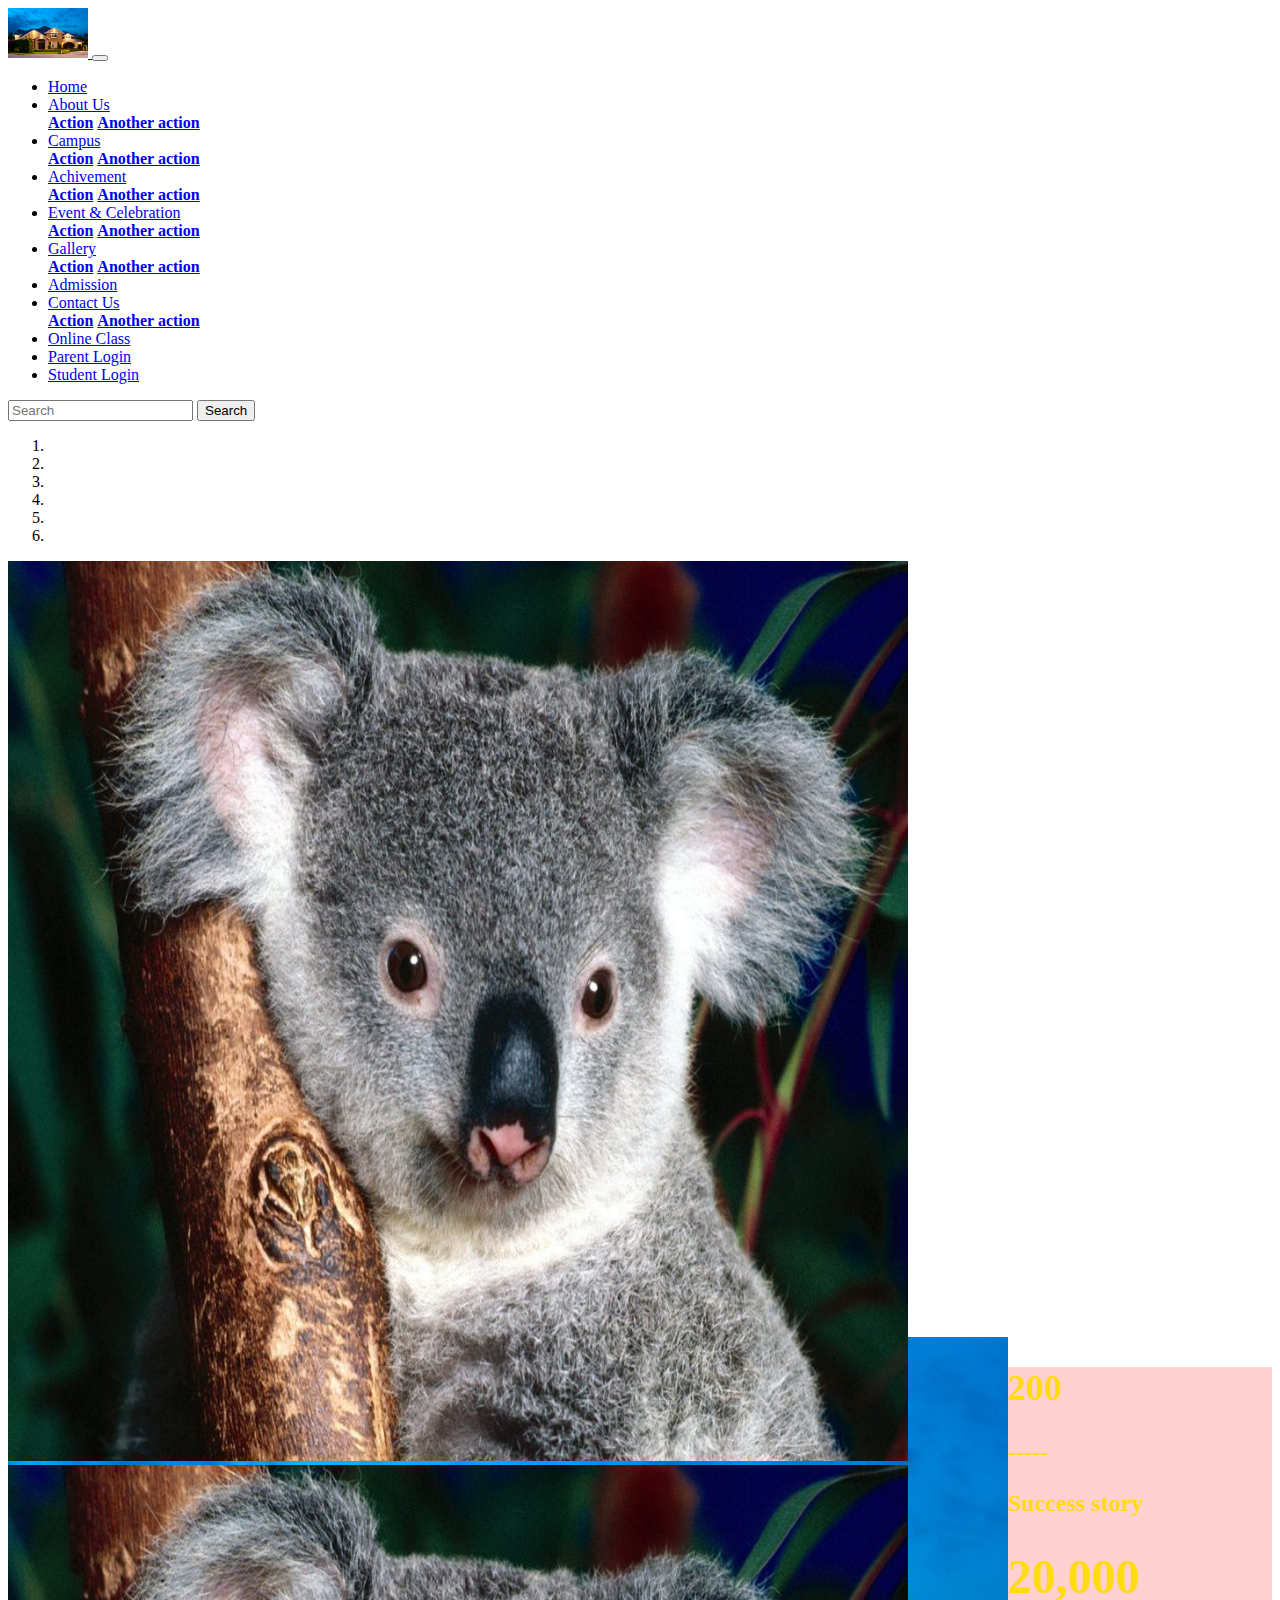
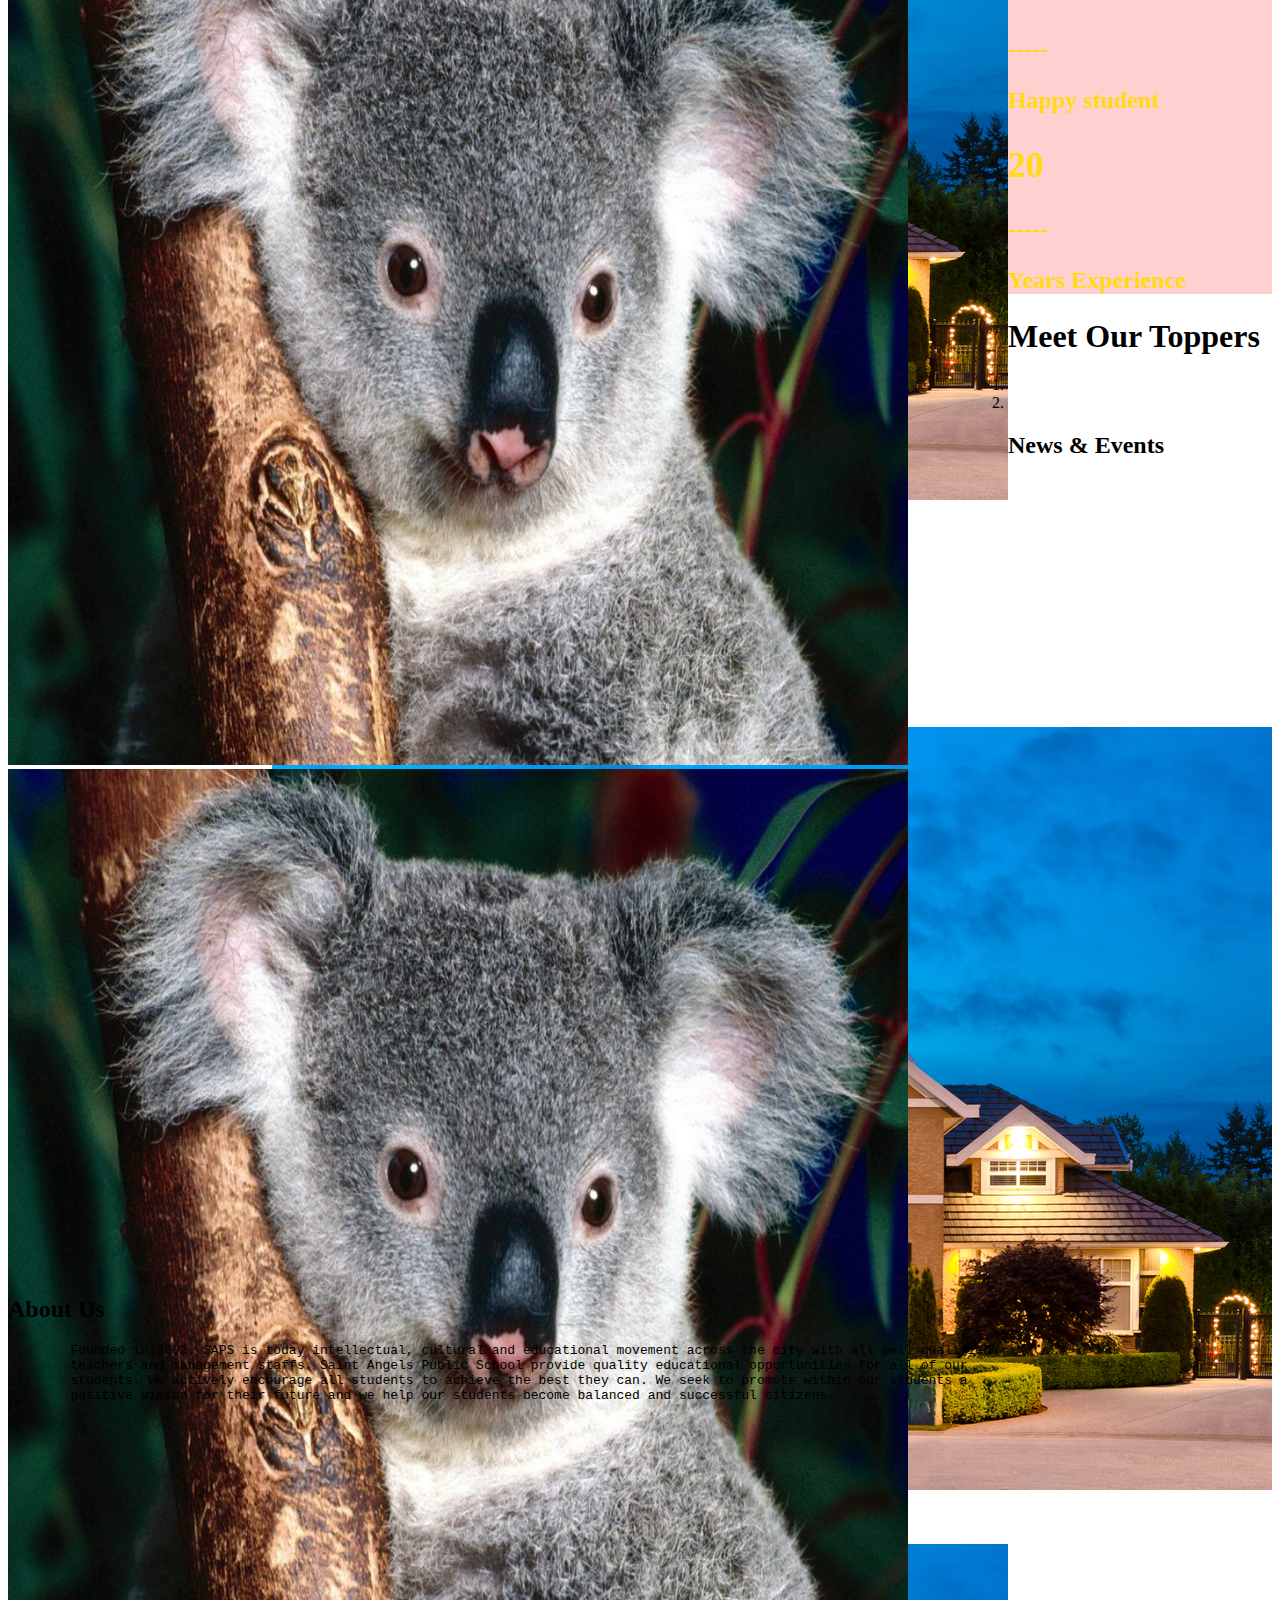
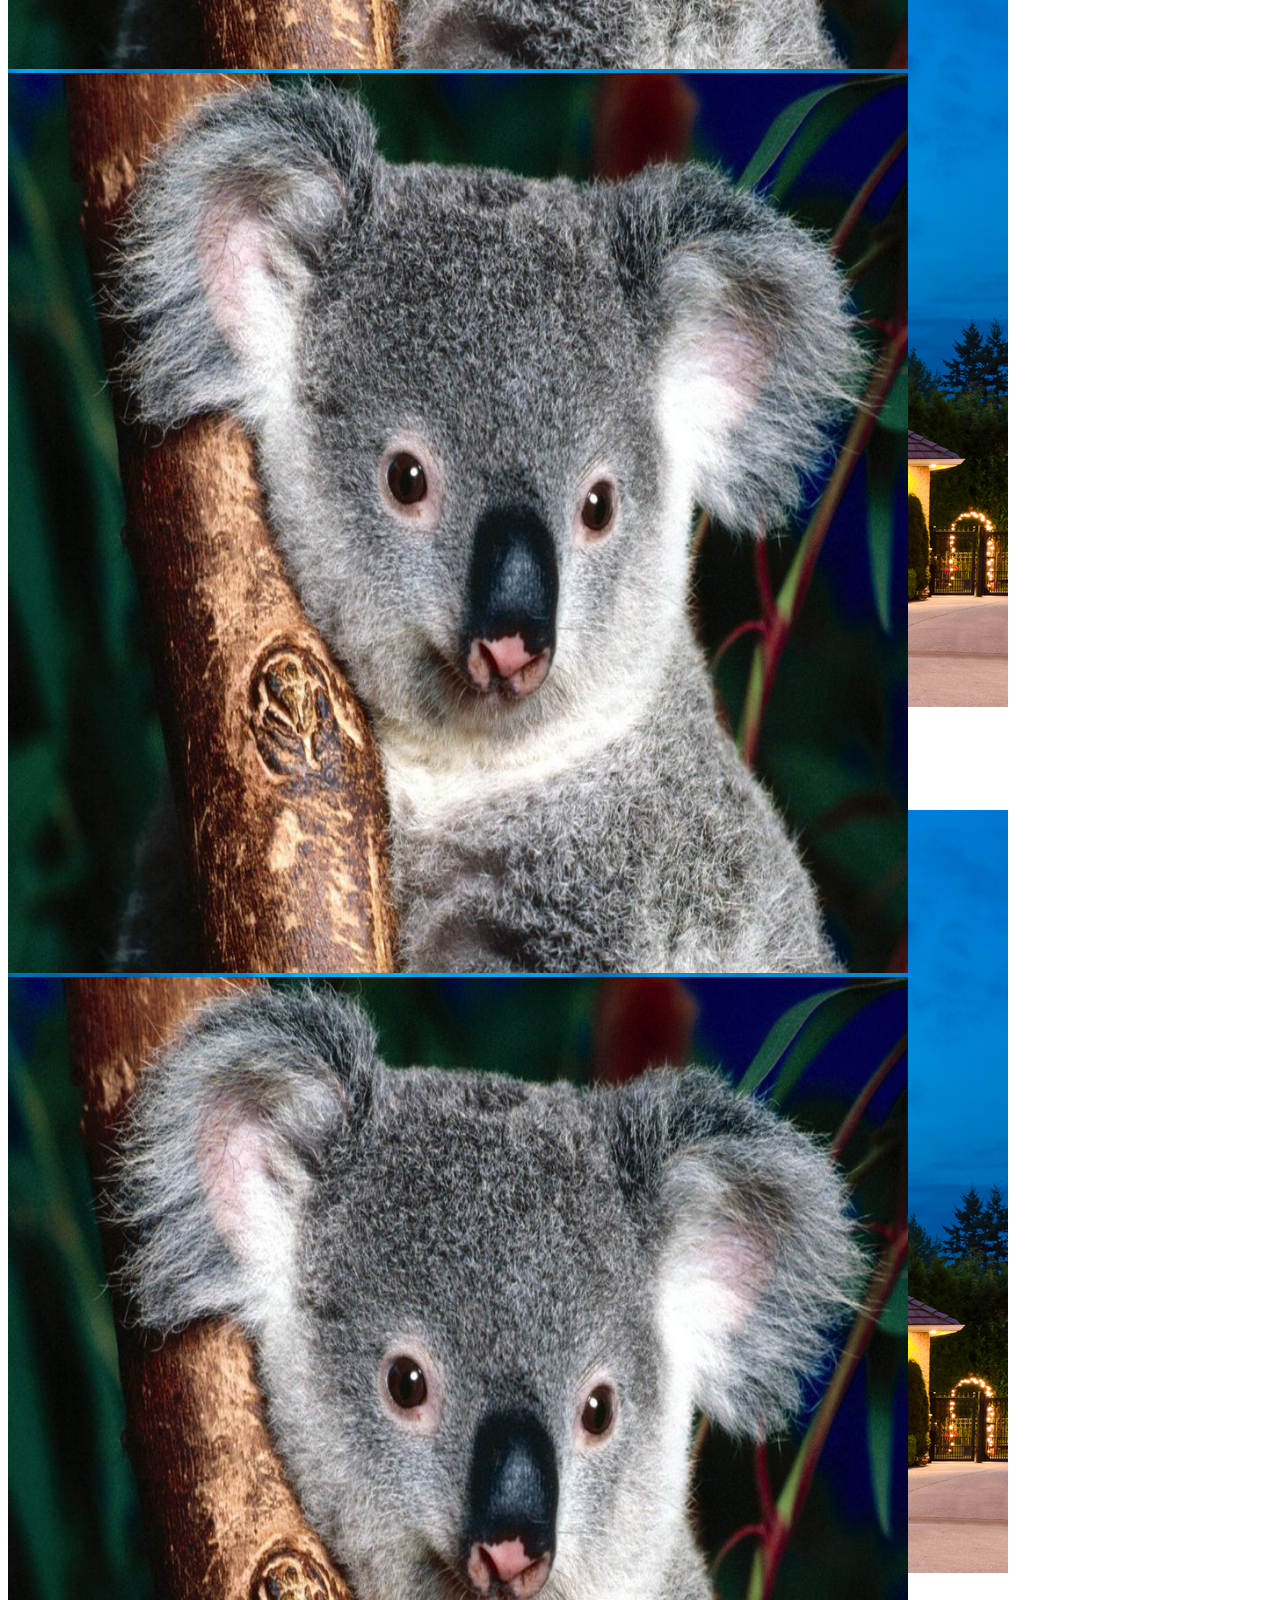
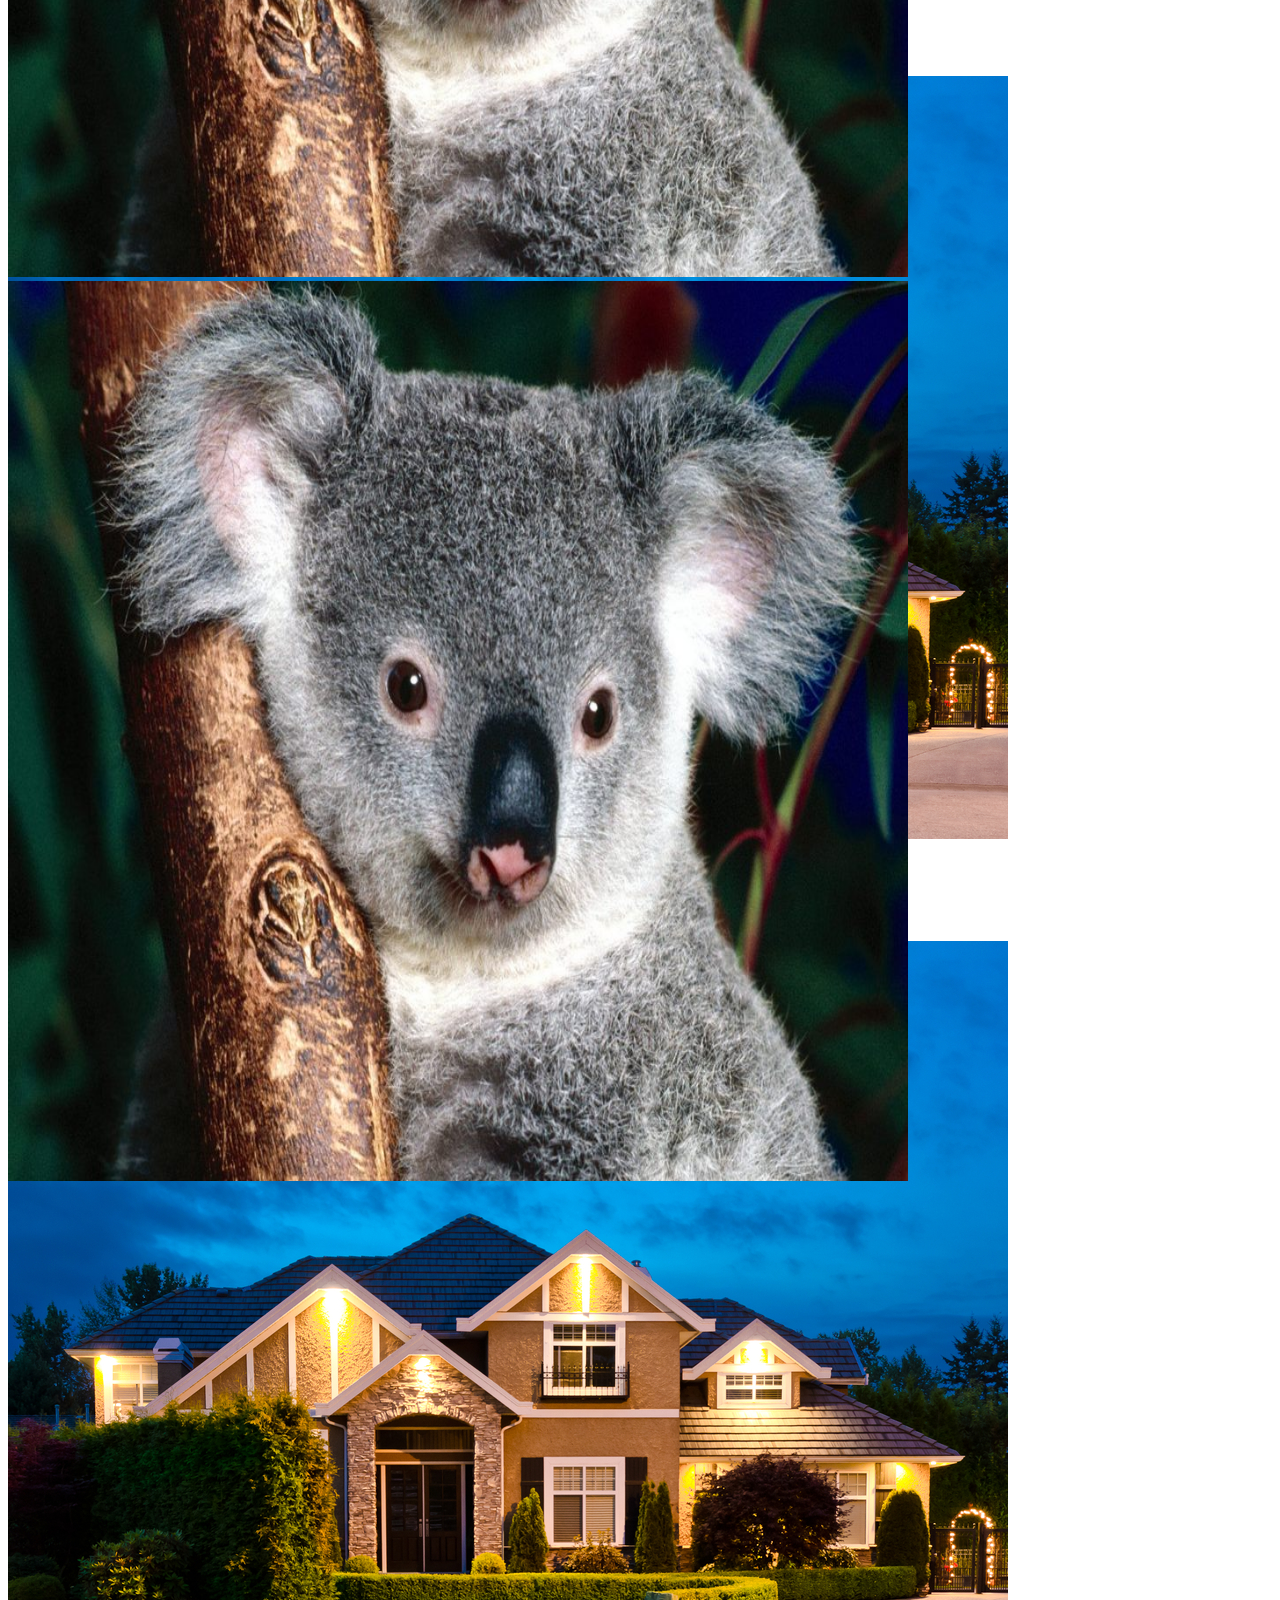
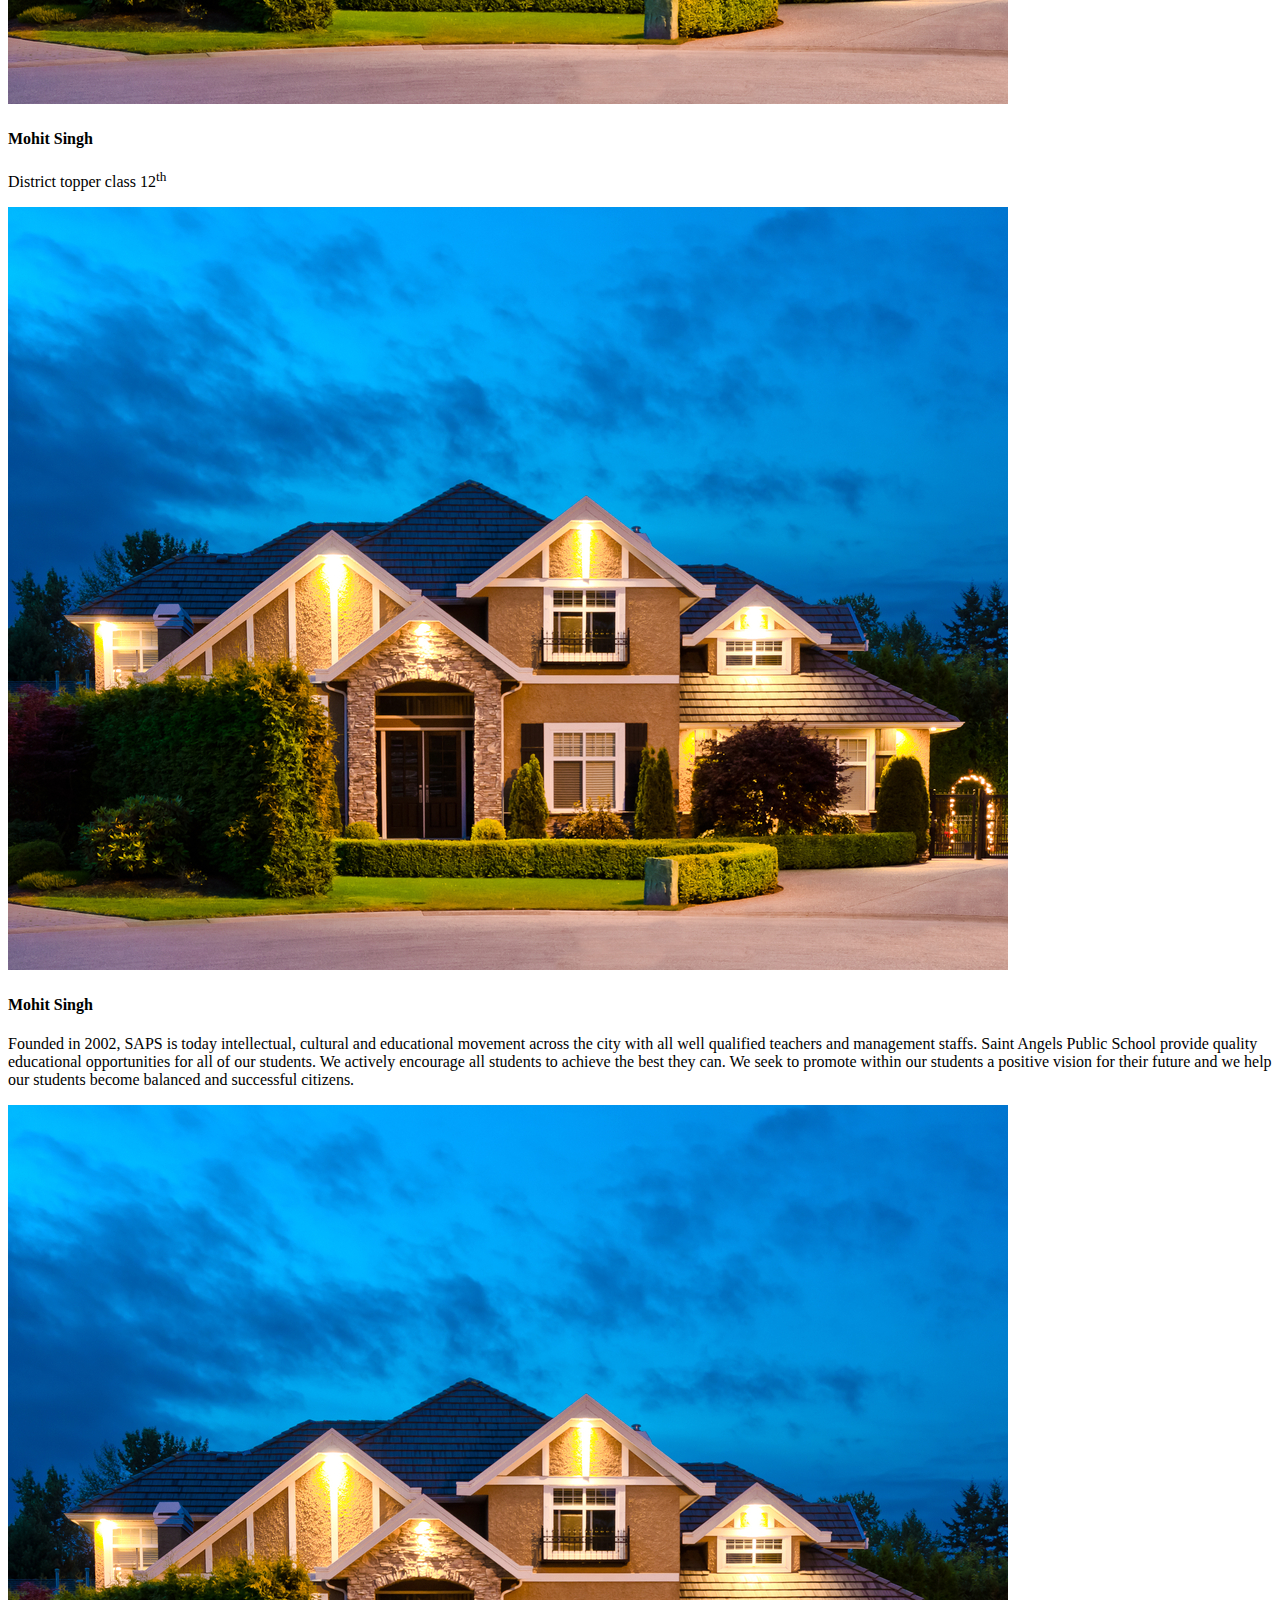
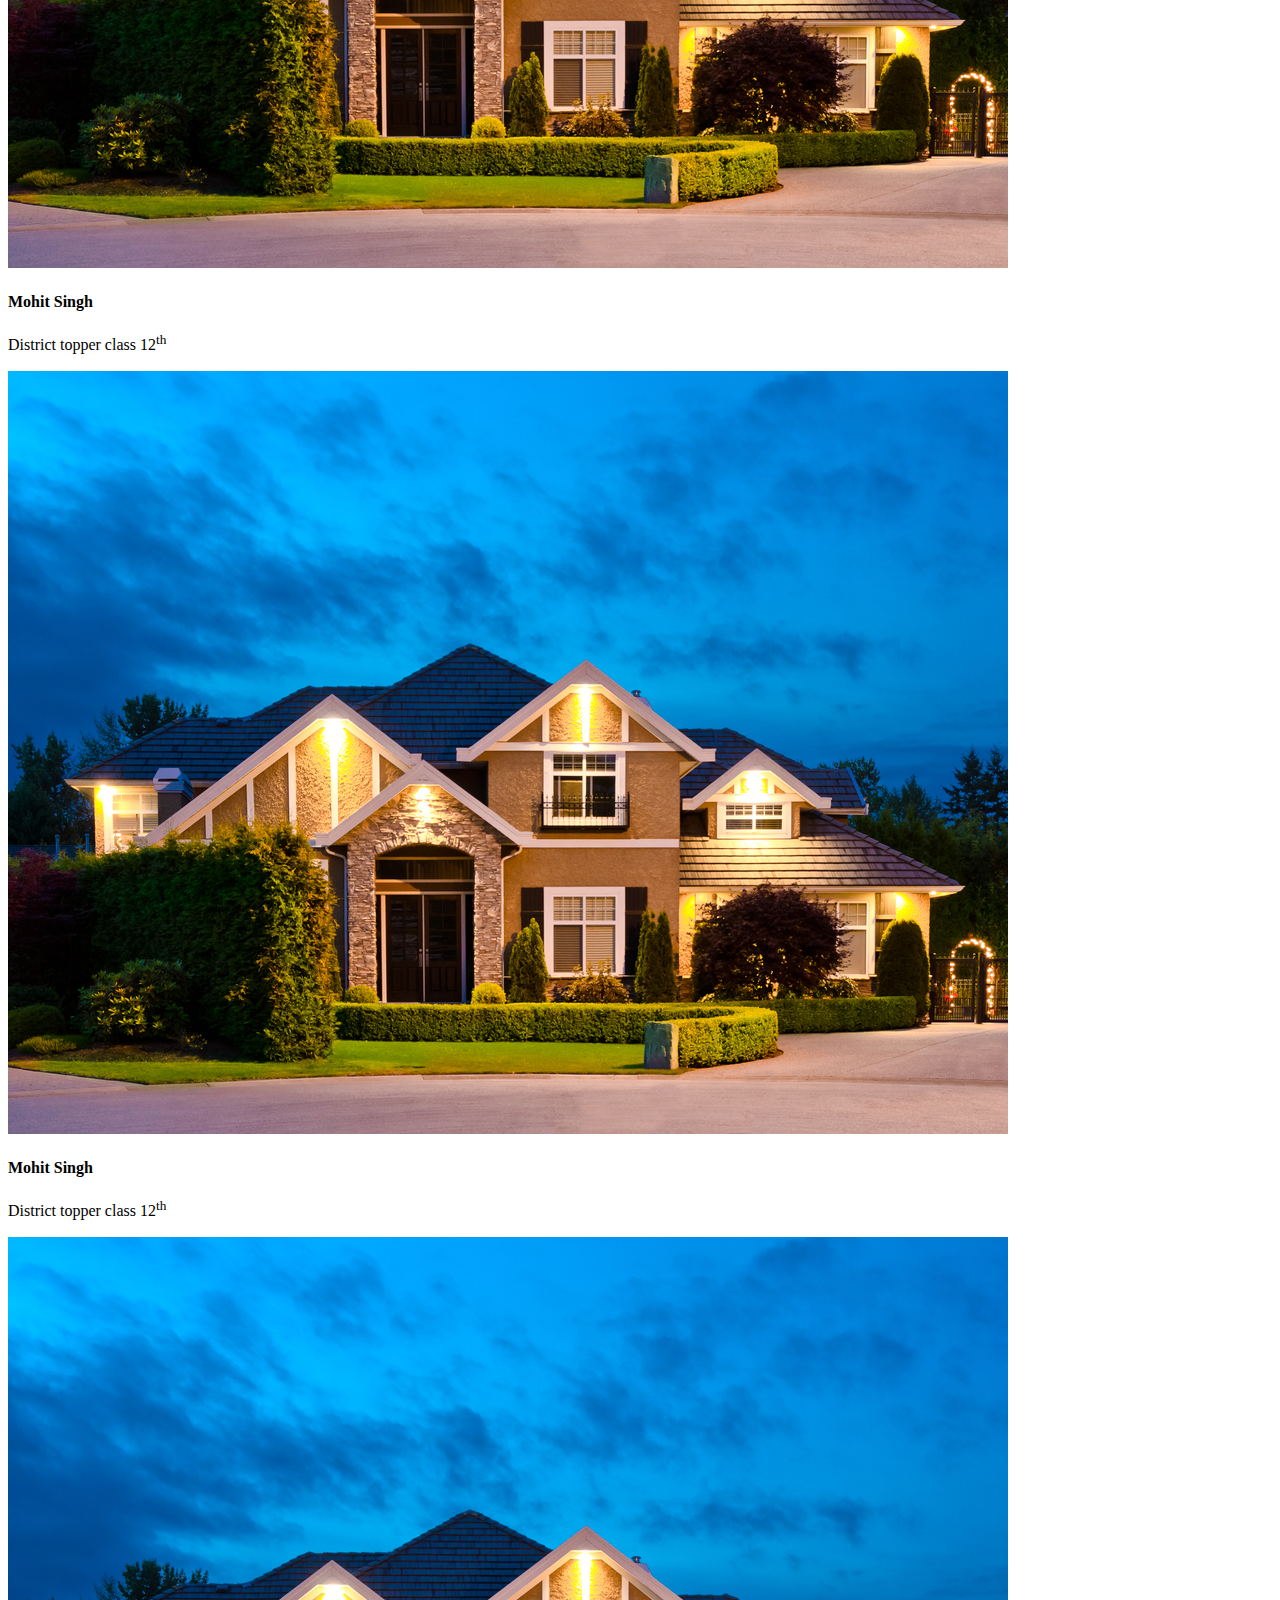
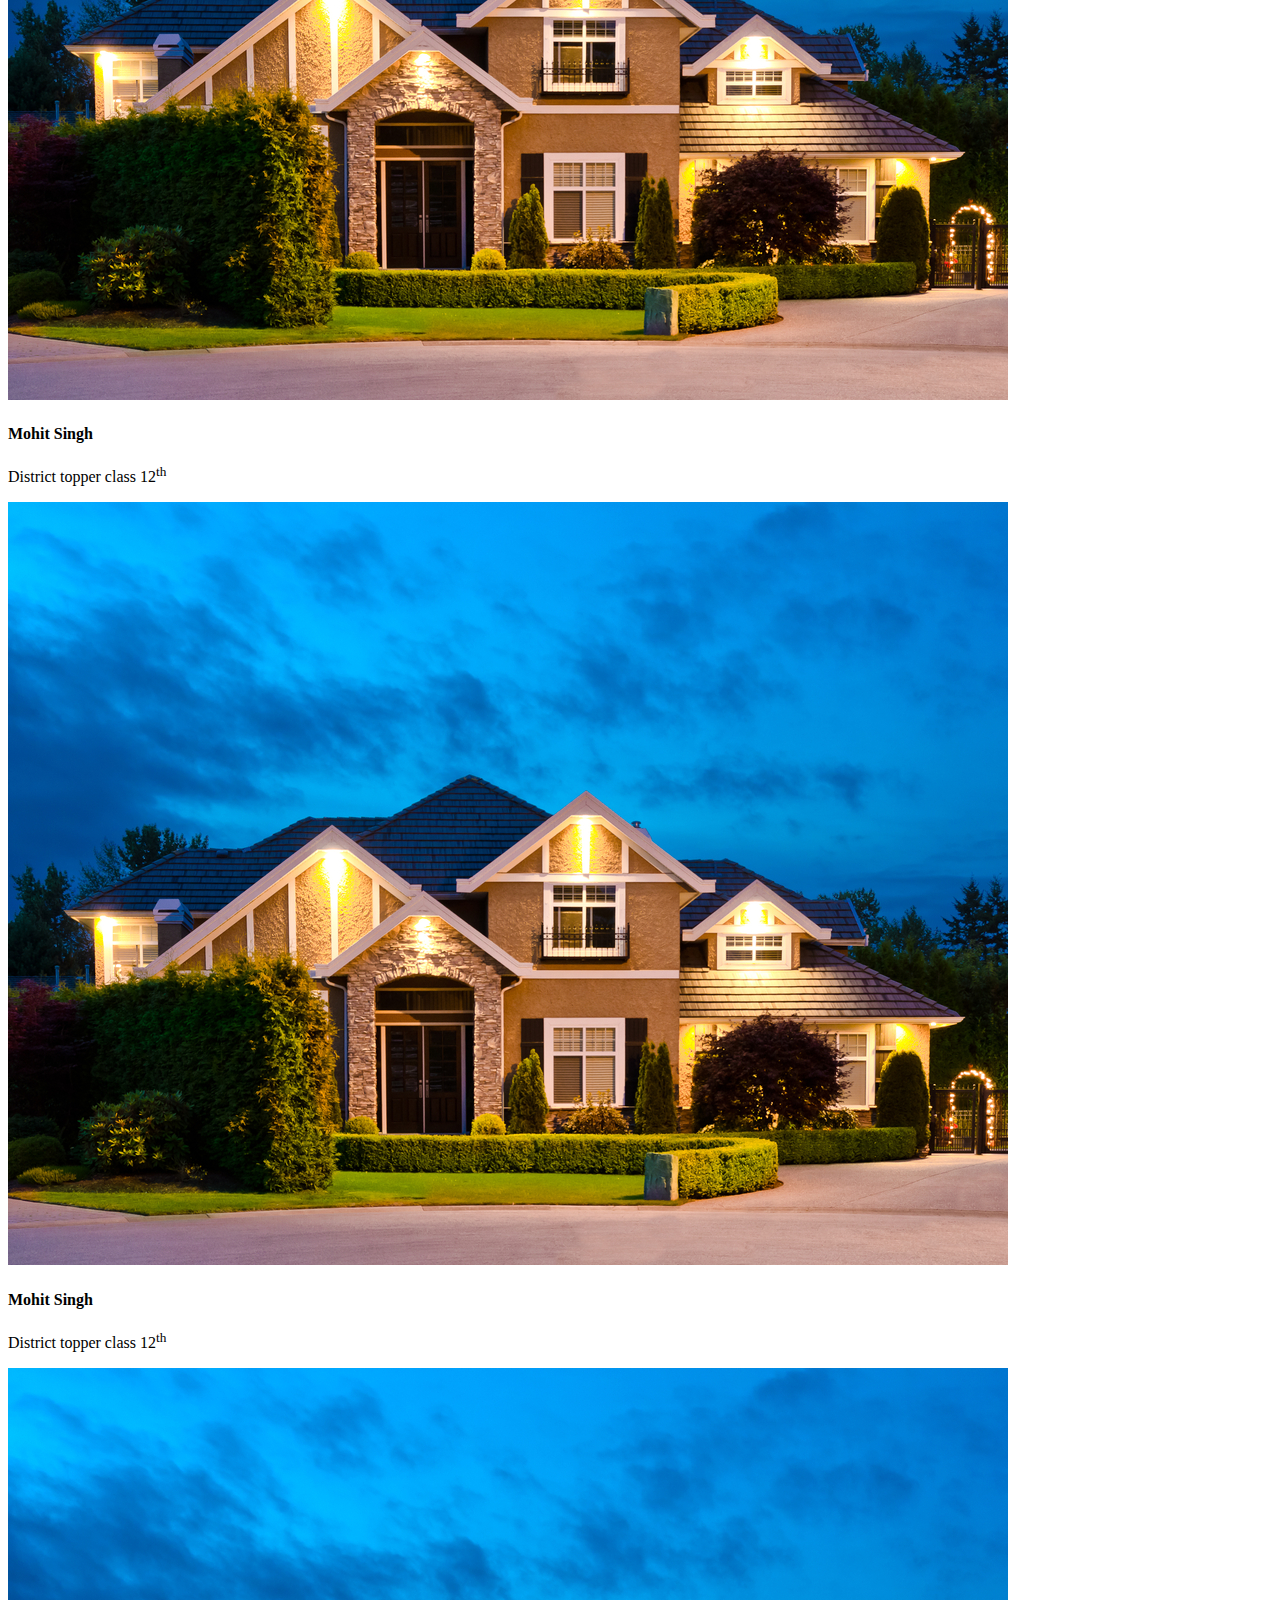
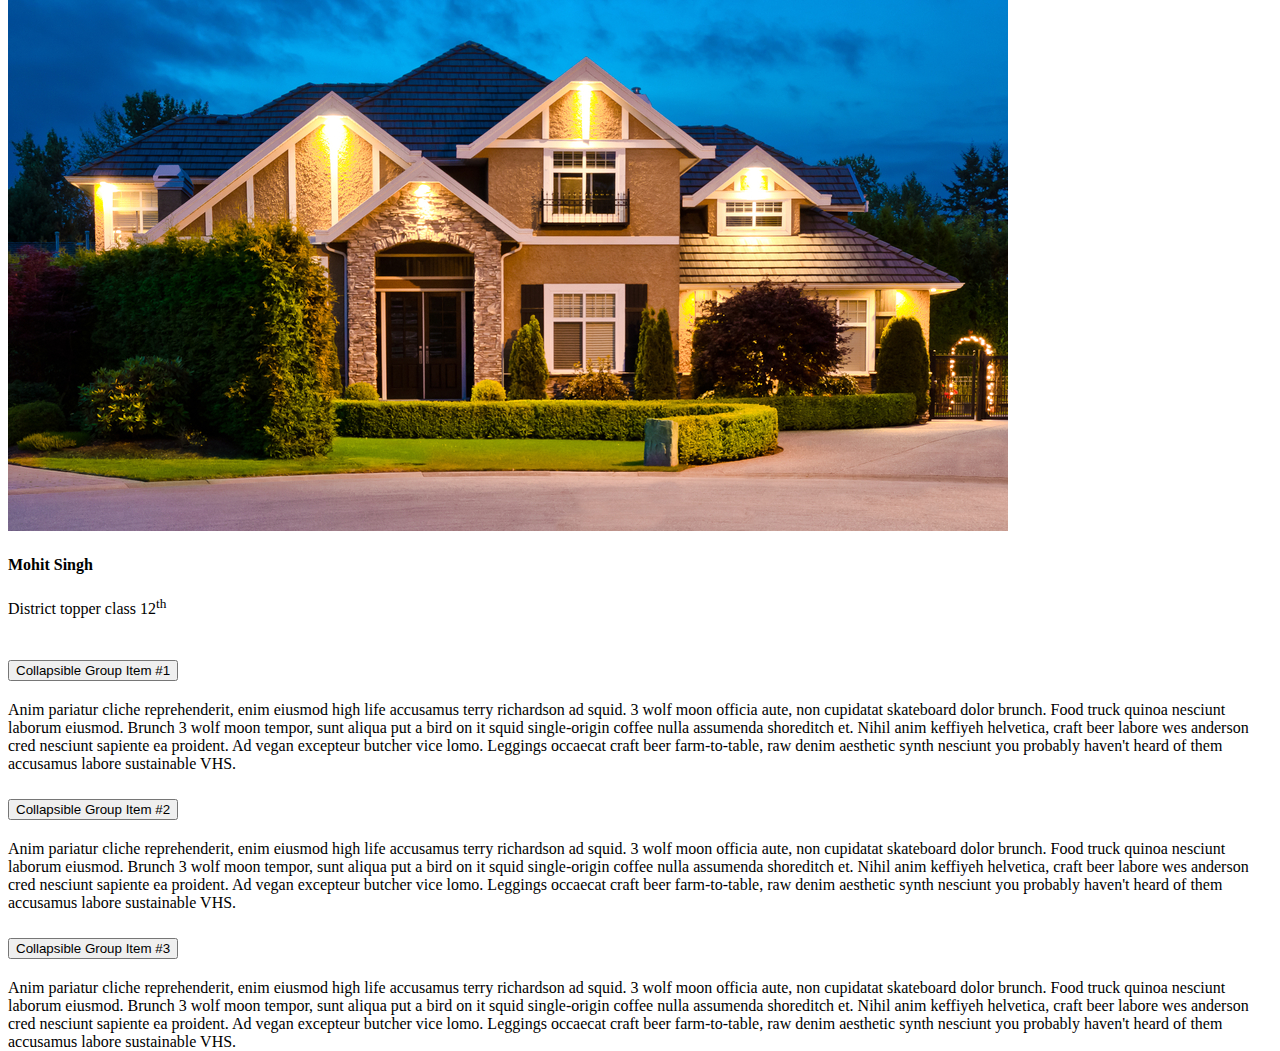
<file: index.html>
<!doctype html>
<html lang="en">

<head>
    <!-- Required meta tags -->
    <meta charset="utf-8">
    <meta name="viewport" content="width=device-width, initial-scale=1, shrink-to-fit=no">
    <link rel="stylesheet" href="https://cdnjs.cloudflare.com/ajax/libs/font-awesome/4.7.0/css/font-awesome.min.css">
    <!--cdn-->
    <link rel="stylesheet" href="https://stackpath.bootstrapcdn.com/bootstrap/4.5.0/css/bootstrap.min.css"
        integrity="sha384-9aIt2nRpC12Uk9gS9baDl411NQApFmC26EwAOH8WgZl5MYYxFfc+NcPb1dKGj7Sk" crossorigin="anonymous">
    <script src="https://stackpath.bootstrapcdn.com/bootstrap/4.5.0/js/bootstrap.min.js"
        integrity="sha384-OgVRvuATP1z7JjHLkuOU7Xw704+h835Lr+6QL9UvYjZE3Ipu6Tp75j7Bh/kR0JKI"
        crossorigin="anonymous"></script>
    <!-- Bootstrap CSS -->
    <link rel="stylesheet" href="https://stackpath.bootstrapcdn.com/bootstrap/4.5.0/css/bootstrap.min.css"
        integrity="sha384-9aIt2nRpC12Uk9gS9baDl411NQApFmC26EwAOH8WgZl5MYYxFfc+NcPb1dKGj7Sk" crossorigin="anonymous">
    <link rel="stylesheet" href="./index.css">
    <title>Demo School</title>
</head>

<body>
    <header>
        <nav class="navbar navbar-expand-lg navbar-dark bg-dark">
            <a class="navbar-brand" href="#">
                <img src="hou.jpg" width="80" height="50" alt="" loading="lazy">
            </a>
            <button class="navbar-toggler" type="button" data-toggle="collapse" data-target="#navbarSupportedContent"
                aria-controls="navbarSupportedContent" aria-expanded="false" aria-label="Toggle navigation">
                <span class="navbar-toggler-icon"></span>
            </button>

            <div class="collapse navbar-collapse" id="navbarSupportedContent">
                <ul class="navbar-nav mr-auto">
                    <li class="nav-item active">
                        <a class="nav-link" href="#">Home</a>
                    </li>
                    <li class="nav-item dropdown active">
                        <a class="nav-link dropdown-toggle" href="#" id="navbarDropdown" role="button"
                            data-toggle="dropdown" aria-haspopup="true" aria-expanded="false">
                            About Us
                        </a>
                        <div class="dropdown-menu" aria-labelledby="navbarDropdown">
                            <a class="dropdown-item" href="#">Action</a>
                            <a class="dropdown-item" href="#">Another action</a>
                        </div>
                    </li>
                    <li class="nav-item dropdown active">
                        <a class="nav-link dropdown-toggle" href="#" id="navbarDropdown" role="button"
                            data-toggle="dropdown" aria-haspopup="true" aria-expanded="false">
                            Campus
                        </a>
                        <div class="dropdown-menu" aria-labelledby="navbarDropdown">
                            <a class="dropdown-item" href="#">Action</a>
                            <a class="dropdown-item" href="#">Another action</a>
                        </div>
                    </li>
                    <li class="nav-item dropdown active">
                        <a class="nav-link dropdown-toggle" href="#" id="navbarDropdown" role="button"
                            data-toggle="dropdown" aria-haspopup="true" aria-expanded="false">
                            Achivement
                        </a>
                        <div class="dropdown-menu" aria-labelledby="navbarDropdown">
                            <a class="dropdown-item" href="#">Action</a>
                            <a class="dropdown-item" href="#">Another action</a>
                        </div>
                    </li>
                    <li class="nav-item dropdown active">
                        <a class="nav-link dropdown-toggle" href="#" id="navbarDropdown" role="button"
                            data-toggle="dropdown" aria-haspopup="true" aria-expanded="false">
                            Event & Celebration
                        </a>
                        <div class="dropdown-menu" aria-labelledby="navbarDropdown">
                            <a class="dropdown-item" href="#">Action</a>
                            <a class="dropdown-item" href="#">Another action</a>
                        </div>
                    </li>
                    <li class="nav-item dropdown active">
                        <a class="nav-link dropdown-toggle" href="#" id="navbarDropdown" role="button"
                            data-toggle="dropdown" aria-haspopup="true" aria-expanded="false">
                            Gallery
                        </a>
                        <div class="dropdown-menu" aria-labelledby="navbarDropdown">
                            <a class="dropdown-item" href="#">Action</a>
                            <a class="dropdown-item" href="#">Another action</a>
                        </div>
                    </li>
                    <li class="nav-item active">
                        <a class="nav-link" href="#">Admission</a>
                    </li>
                    <li class="nav-item dropdown active">
                        <a class="nav-link dropdown-toggle" href="#" id="navbarDropdown" role="button"
                            data-toggle="dropdown" aria-haspopup="true" aria-expanded="false">
                            Contact Us
                        </a>
                        <div class="dropdown-menu" aria-labelledby="navbarDropdown">
                            <a class="dropdown-item" href="#">Action</a>
                            <a class="dropdown-item" href="#">Another action</a>
                        </div>
                    </li>
                    <li class="nav-item active">
                        <a class="nav-link" href="#">Online Class</a>
                    </li>
                    <li class="nav-item active">
                        <a class="nav-link" href="#">Parent Login</a>
                    </li>
                    <li class="nav-item active">
                        <a class="nav-link" href="#">Student Login</a>
                    </li>
                </ul>
                <form class="form-inline my-2 my-lg-0">
                    <input class="form-control mr-sm-2" type="search" placeholder="Search" aria-label="Search">
                    <button class="btn btn-outline-success my-2 my-sm-0" type="submit">Search</button>
                </form>
            </div>
        </nav>
    </header>

    <div id="carouselExampleIndicators" class="carousel slide" data-ride="carousel">
        <ol class="carousel-indicators">
            <li data-target="#carouselExampleIndicators" data-slide-to="0" class="active"></li>
            <li data-target="#carouselExampleIndicators" data-slide-to="1"></li>
            <li data-target="#carouselExampleIndicators" data-slide-to="2"></li>
            <li data-target="#carouselExampleIndicators" data-slide-to="3"></li>
            <li data-target="#carouselExampleIndicators" data-slide-to="4"></li>
            <li data-target="#carouselExampleIndicators" data-slide-to="5"></li>
        </ol>
        <div class="carousel-inner">
            <div class="carousel-item active">
                <img src="Koala6.jpg" class="d-block w-100" style="width: 100vh; height: 100vh;" alt="...">
            </div>
            <div class="carousel-item ">
                <img src="Koala6.jpg" class="d-block w-100" style="width: 100vh; height: 100vh;" alt="...">
            </div>
            <div class="carousel-item ">
                <img src="Koala6.jpg" class="d-block w-100" style="width: 100vh; height: 100vh;" alt="...">
            </div>
            <div class="carousel-item ">
                <img src="Koala6.jpg" class="d-block w-100" style="width: 100vh; height: 100vh;" alt="...">
            </div>
            <div class="carousel-item ">
                <img src="Koala6.jpg" class="d-block w-100" style="width: 100vh; height: 100vh;" alt="...">
            </div>
            <div class="carousel-item ">
                <img src="Koala6.jpg" class="d-block w-100" style="width: 100vh; height: 100vh;" alt="...">
            </div>
        </div>
        <a class="carousel-control-prev" href="#carouselExampleIndicators" role="button" data-slide="prev">
            <span class="carousel-control-prev-icon" aria-hidden="true"></span>
            <span class="sr-only">Previous</span>
        </a>
        <a class="carousel-control-next" href="#carouselExampleIndicators" role="button" data-slide="next">
            <span class="carousel-control-next-icon" aria-hidden="true"></span>
            <span class="sr-only">Next</span>
        </a>
    </div>
    <div class="container-fluid mt-4">
        <div class="row ">
            <div class="col-md-2 col-lg-3">
                <div class="card">
                    <img src="hou.jpg" class="card-img-top" alt="...">
                    <div class="card-body">
                        <p class="card-text">Some quick example text to build on the card title and make up the bulk of
                            the
                            card's content.
                        </p>
                    </div>
                </div>
            </div>
            <div class="col-md-8 col-lg-6">
                <div class="card ">
                    <div class="card-body text-center">
                        <h2 class="card-title">Welcome To Demo Public School</h2>
                        <p class="card-text">Founded in 2002, SAPS is today intellectual, cultural and educational
                            movement
                            across the city
                            with all well<br> qualified teachers and management staffs. Saint Angels Public School
                            provide
                            quality educational
                            opportunities for all<br> of our students. We actively encourage students to achieve the
                            best
                            they can. We seek
                            to promote within our students<br> a positive vision for their future and we help our
                            students
                            become balanced and
                            successful citizens.
                        </p>
                        <a href="#" class="btn btn-danger btn-lg ml-auto" role="button" aria-pressed="true">Read
                            More</a>
                    </div>
                </div>
            </div>
            <div class="col-md-2 col-lg-3">
                <div class="card Cb">
                    <img src="hou.jpg" class="card-img-top" alt="...">
                    <div class="card-body">
                        <p class="card-text">Some quick example text to build on the card title and make up the bulk of
                            the
                            card's content.
                        </p>
                    </div>
                </div>
            </div>
        </div>
    </div>
    <div class="container-fluid bimg px-0">
        <div class="container-fluid px-0">
            <div class="container-fluid num">
                <div class="row text-center tet pt-5 pb-5">
                    <div class="col-sm">
                        <h2>200</h2>
                        <p>-----</p>
                        <p>Success story</p>
                    </div>
                    <div class="col-sm">
                        <h1>20,000</h1>
                        <p>-----</p>
                        <p>Happy student</p>
                    </div>
                    <div class="col-sm">
                        <h2>20</h2>
                        <p>-----</p>
                        <p>Years Experience</p>
                    </div>
                </div>
            </div>
        </div>
    </div>

    <div class="container-fluid sbimg px-0">
        <div class="container-fluid text-center  num2">
            <h1 class="pt-5">Meet Our Toppers </h1>
            <div class="row text-center  pt-5 pb-5 px-5 py-5">
                <div class="col-sm">
                    <div class="card">
                        <img src="hou.jpg" class="card-img-top" alt="...">
                        <div class="card-body">
                            <h4 class="card-title">Mohit Singh</h4>
                            <p class="card-text">District topper class 12<sup>th</sup></p>
                        </div>
                    </div>
                </div>
                <div class="col-sm">
                    <div class="card">
                        <img src="hou.jpg" class="card-img-top" alt="...">
                        <div class="card-body">
                            <h4 class="card-title">Mohit Singh</h4>
                            <p class="card-text">District topper class 12<sup>th</sup></p>
                        </div>
                    </div>
                </div>
                <div class="col-sm">
                    <div class="card">
                        <img src="hou.jpg" class="card-img-top" alt="...">
                        <div class="card-body">
                            <h4 class="card-title">Mohit Singh</h4>
                            <p class="card-text">District topper class 12<sup>th</sup></p>
                        </div>
                    </div>
                </div>
                <div class="col-sm">
                    <div class="card">
                        <img src="hou.jpg" class="card-img-top" alt="...">
                        <div class="card-body">
                            <h4 class="card-title">Mohit Singh</h4>
                            <p class="card-text">District topper class 12<sup>th</sup></p>
                        </div>
                    </div>
                </div>
            </div>
        </div>
    </div>
    <div class="container-fluid">
        <div id="carouselExampleIndicators1" class="carousel slide" data-ride="carousel">
            <ol class="carousel-indicators">
                <li data-target="#carouselExampleIndicators1" data-slide-to="0" class="active"></li>
                <li data-target="#carouselExampleIndicators1" data-slide-to="1"></li>
            </ol>
            <div class="carousel-inner ">
                <div class="container">
                    <h2 class="text-center pt-5">News & Events</h2>
                    <div class="carousel-item active pt-5 pb-5">
                        <div class="container">
                            <div class="row">
                                <div class="col-sm">
                                    <div class="card">
                                        <img src="hou.jpg" class="card-img-top" alt="...">
                                        <div class="card-body">
                                            <h4 class="card-title">Mohit Singh</h4>
                                            <p class="card-text">Founded in 2002, SAPS is today intellectual, cultural and educational movement 
                                                across the city with all well qualified teachers and management staffs. Saint Angels Public School 
                                                provide quality educational opportunities for all of our students. We actively encourage all students 
                                                to achieve the best they can. We seek to promote within our students a positive vision for their future 
                                                and we help our students become balanced and successful citizens.
                                            </p>
                                        </div>
                                    </div>
                                </div>
                                <div class="col-sm">
                                    <div class="card">
                                        <img src="hou.jpg" class="card-img-top" alt="...">
                                        <div class="card-body">
                                            <h4 class="card-title">Mohit Singh</h4>
                                            <p class="card-text">District topper class 12<sup>th</sup></p>
                                        </div>
                                    </div>
                                </div>
                                <div class="col-sm">
                                    <div class="card">
                                        <img src="hou.jpg" class="card-img-top" alt="...">
                                        <div class="card-body">
                                            <h4 class="card-title">Mohit Singh</h4>
                                            <p class="card-text">District topper class 12<sup>th</sup></p>
                                        </div>
                                    </div>
                                </div>
                            </div>
                        </div>
                    </div>
                    <div class="carousel-item pt-5">
                        <div class="container">
                            <div class="row">
                                <div class="col-sm">
                                    <div class="card">
                                        <img src="hou.jpg" class="card-img-top" alt="...">
                                        <div class="card-body">
                                            <h4 class="card-title">Mohit Singh</h4>
                                            <p class="card-text">District topper class 12<sup>th</sup></p>
                                        </div>
                                    </div>
                                </div>
                                <div class="col-sm">
                                    <div class="card">
                                        <img src="hou.jpg" class="card-img-top" alt="...">
                                        <div class="card-body">
                                            <h4 class="card-title">Mohit Singh</h4>
                                            <p class="card-text">District topper class 12<sup>th</sup></p>
                                        </div>
                                    </div>
                                </div>
                                <div class="col-sm">
                                    <div class="card">
                                        <img src="hou.jpg" class="card-img-top" alt="...">
                                        <div class="card-body">
                                            <h4 class="card-title">Mohit Singh</h4>
                                            <p class="card-text">District topper class 12<sup>th</sup></p>
                                        </div>
                                    </div>
                                </div>
                            </div>
                        </div>
                    </div>
                </div>
            </div>
            <a class="carousel-control-prev" href="#carouselExampleIndicators1" role="button" data-slide="prev">
                <span class="carousel-control-prev-icon" aria-hidden="true"></span>
                <span class="sr-only">Previous</span>
            </a>
            <a class="carousel-control-next" href="#carouselExampleIndicators1" role="button" data-slide="next">
                <span class="carousel-control-next-icon" aria-hidden="true"></span>
                <span class="sr-only">Next</span>
            </a>
        </div>
    </div>
    <div class="container-fluid">
        
    </div>
    <div class="container mt-5">
        <h2>About Us</h2>
        <pre>
        Founded in 2002, SAPS is today intellectual, cultural and educational movement across the city with all well qualified 
        teachers and management staffs. Saint Angels Public School provide quality educational opportunities for all of our 
        students. We actively encourage all students to achieve the best they can. We seek to promote within our students a 
        positive vision for their future and we help our students become balanced and successful citizens.
        </pre>
        <div class="container">
        <div class="accordion" id="accordionExample">
            <div class="card">
              <div class="card-header" id="headingOne">
                <h2 class="mb-0">
                  <button class="btn btn-link btn-block text-left" type="button" data-toggle="collapse" data-target="#collapseOne" aria-expanded="true" aria-controls="collapseOne">
                    Collapsible Group Item #1
                  </button>
                </h2>
              </div>
          
              <div id="collapseOne" class="collapse show" aria-labelledby="headingOne" data-parent="#accordionExample">
                <div class="card-body">
                  Anim pariatur cliche reprehenderit, enim eiusmod high life accusamus terry richardson ad squid. 3 wolf moon officia aute, non cupidatat skateboard dolor brunch. Food truck quinoa nesciunt laborum eiusmod. Brunch 3 wolf moon tempor, sunt aliqua put a bird on it squid single-origin coffee nulla assumenda shoreditch et. Nihil anim keffiyeh helvetica, craft beer labore wes anderson cred nesciunt sapiente ea proident. Ad vegan excepteur butcher vice lomo. Leggings occaecat craft beer farm-to-table, raw denim aesthetic synth nesciunt you probably haven't heard of them accusamus labore sustainable VHS.
                </div>
              </div>
            </div>
            <div class="card">
              <div class="card-header" id="headingTwo">
                <h2 class="mb-0">
                  <button class="btn btn-link btn-block text-left collapsed" type="button" data-toggle="collapse" data-target="#collapseTwo" aria-expanded="false" aria-controls="collapseTwo">
                    Collapsible Group Item #2
                  </button>
                </h2>
              </div>
              <div id="collapseTwo" class="collapse" aria-labelledby="headingTwo" data-parent="#accordionExample">
                <div class="card-body">
                  Anim pariatur cliche reprehenderit, enim eiusmod high life accusamus terry richardson ad squid. 3 wolf moon officia aute, non cupidatat skateboard dolor brunch. Food truck quinoa nesciunt laborum eiusmod. Brunch 3 wolf moon tempor, sunt aliqua put a bird on it squid single-origin coffee nulla assumenda shoreditch et. Nihil anim keffiyeh helvetica, craft beer labore wes anderson cred nesciunt sapiente ea proident. Ad vegan excepteur butcher vice lomo. Leggings occaecat craft beer farm-to-table, raw denim aesthetic synth nesciunt you probably haven't heard of them accusamus labore sustainable VHS.
                </div>
              </div>
            </div>
            <div class="card">
              <div class="card-header" id="headingThree">
                <h2 class="mb-0">
                  <button class="btn btn-link btn-block text-left collapsed" type="button" data-toggle="collapse" data-target="#collapseThree" aria-expanded="false" aria-controls="collapseThree">
                    Collapsible Group Item #3
                  </button>
                </h2>
              </div>
              <div id="collapseThree" class="collapse" aria-labelledby="headingThree" data-parent="#accordionExample">
                <div class="card-body">
                  Anim pariatur cliche reprehenderit, enim eiusmod high life accusamus terry richardson ad squid. 3 wolf moon officia aute, non cupidatat skateboard dolor brunch. Food truck quinoa nesciunt laborum eiusmod. Brunch 3 wolf moon tempor, sunt aliqua put a bird on it squid single-origin coffee nulla assumenda shoreditch et. Nihil anim keffiyeh helvetica, craft beer labore wes anderson cred nesciunt sapiente ea proident. Ad vegan excepteur butcher vice lomo. Leggings occaecat craft beer farm-to-table, raw denim aesthetic synth nesciunt you probably haven't heard of them accusamus labore sustainable VHS.
                </div>
              </div>
            </div>
          </div>
        </div>
    </div>


    <!-- Optional JavaScript -->
    <!-- jQuery first, then Popper.js, then Bootstrap JS -->
    <script src="https://code.jquery.com/jquery-3.5.1.slim.min.js"
        integrity="sha384-DfXdz2htPH0lsSSs5nCTpuj/zy4C+OGpamoFVy38MVBnE+IbbVYUew+OrCXaRkfj"
        crossorigin="anonymous"></script>
    <script src="https://cdn.jsdelivr.net/npm/popper.js@1.16.0/dist/umd/popper.min.js"
        integrity="sha384-Q6E9RHvbIyZFJoft+2mJbHaEWldlvI9IOYy5n3zV9zzTtmI3UksdQRVvoxMfooAo"
        crossorigin="anonymous"></script>
    <script src="https://stackpath.bootstrapcdn.com/bootstrap/4.5.0/js/bootstrap.min.js"
        integrity="sha384-OgVRvuATP1z7JjHLkuOU7Xw704+h835Lr+6QL9UvYjZE3Ipu6Tp75j7Bh/kR0JKI"
        crossorigin="anonymous"></script>

</body>

</html>
</file>
<file: index.css>
body{
    overflow-x: hidden;
    
}
.carousel{
    width: 100vw;
    height: 100vh;
}
.card{
    float: left;
}
.dropdown-menu{
    background-color: rgba(255, 255, 255, .6);
    margin-top: 0px;
}
.dropdown-item{
   font-weight: bold;
    
}
.nav-link:hover{
    color: red!important;
}
.Cb{
    float: right;
}
.bimg{
    background-image: url(bgnum.jpeg);
    background-size: cover;
    background-attachment: fixed;
    background-repeat: no-repeat;
     
}
.num{
    background-color: rgba(248, 18, 18, 0.2);
}
.tet{
   color: rgb(255, 219, 16); 
   font-weight: bolder;
   font-size: x-large;
}
.sbimg{
    background-image: url(Koala6.jpg);
    background-size: cover;
    background-attachment: fixed;
    background-repeat: no-repeat; 
}
.num2{
    background-color: rgba(255, 255, 255, 0.8);
}
.carousel-control-prev-icon{
    background-color: black;
}
.carousel-control-next-icon{
    background-color: black;
}
</file>
